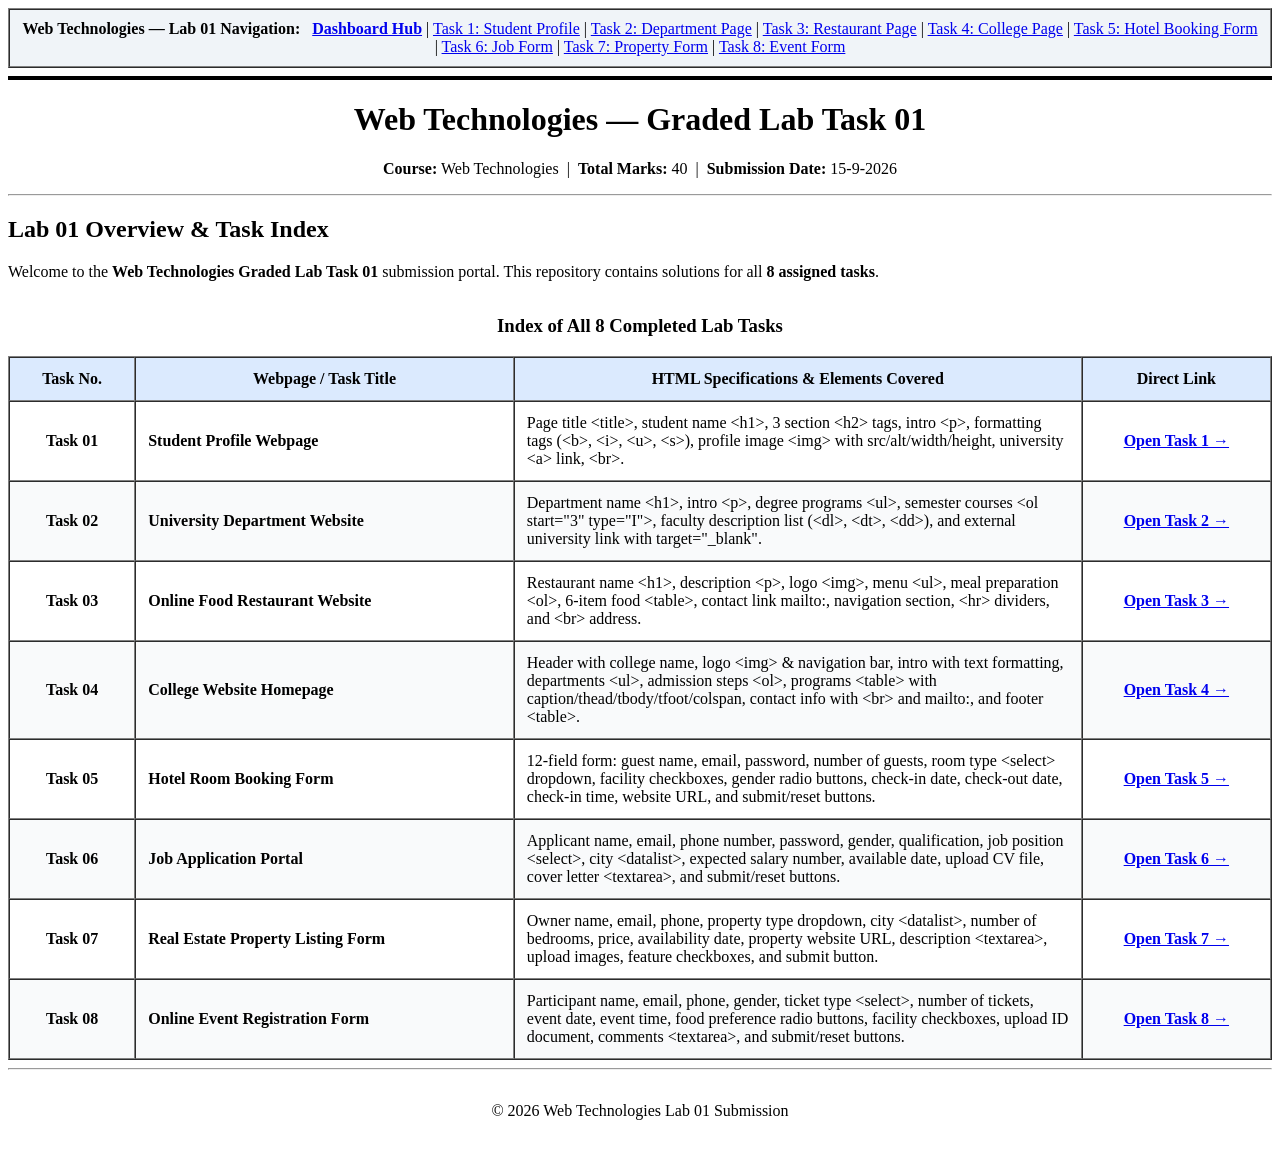
<file: index.html>
<!DOCTYPE html>
<html lang="en">
<head>
    <meta charset="UTF-8">
    <title>Web Technologies - Lab 01 Tasks Dashboard</title>
</head>
<body>

    <!-- Main Navigation Bar -->
    <table width="100%" border="1" cellpadding="10" cellspacing="0" bgcolor="#f0f4f8">
        <tr>
            <td align="center">
                <b>Web Technologies — Lab 01 Navigation:</b> &nbsp;
                <a href="index.html"><b>Dashboard Hub</b></a> |
                <a href="task1_student_profile.html">Task 1: Student Profile</a> |
                <a href="task2_department_website.html">Task 2: Department Page</a> |
                <a href="task3_restaurant_website.html">Task 3: Restaurant Page</a> |
                <a href="task4_college_website.html">Task 4: College Page</a> |
                <a href="task5_hotel_booking.html">Task 5: Hotel Booking Form</a> |
                <a href="task6_job_application.html">Task 6: Job Form</a> |
                <a href="task7_property_listing.html">Task 7: Property Form</a> |
                <a href="task8_event_registration.html">Task 8: Event Form</a>
            </td>
        </tr>
    </table>

    <hr size="4" color="#000000">

    <!-- Header Section -->
    <center>
        <h1>Web Technologies &mdash; Graded Lab Task 01</h1>
        <p><b>Course:</b> Web Technologies &nbsp;|&nbsp; <b>Total Marks:</b> 40 &nbsp;|&nbsp; <b>Submission Date:</b> 15-9-2026</p>
    </center>

    <hr>

    <!-- Lab Overview Section -->
    <h2>Lab 01 Overview &amp; Task Index</h2>
    <p>
        Welcome to the <b>Web Technologies Graded Lab Task 01</b> submission portal. This repository contains solutions for all <b>8 assigned tasks</b>.
    </p>

    <!-- Tasks Index Table -->
    <table width="100%" border="1" cellpadding="12" cellspacing="0">
        <caption align="top"><h3>Index of All 8 Completed Lab Tasks</h3></caption>
        <thead>
            <tr bgcolor="#dbeafe">
                <th width="10%">Task No.</th>
                <th width="30%">Webpage / Task Title</th>
                <th width="45%">HTML Specifications &amp; Elements Covered</th>
                <th width="15%">Direct Link</th>
            </tr>
        </thead>
        <tbody>
            <tr>
                <td align="center"><b>Task 01</b></td>
                <td><b>Student Profile Webpage</b></td>
                <td>Page title &lt;title&gt;, student name &lt;h1&gt;, 3 section &lt;h2&gt; tags, intro &lt;p&gt;, formatting tags (&lt;b&gt;, &lt;i&gt;, &lt;u&gt;, &lt;s&gt;), profile image &lt;img&gt; with src/alt/width/height, university &lt;a&gt; link, &lt;br&gt;.</td>
                <td align="center"><a href="task1_student_profile.html"><b>Open Task 1 &rarr;</b></a></td>
            </tr>
            <tr bgcolor="#f9fafb">
                <td align="center"><b>Task 02</b></td>
                <td><b>University Department Website</b></td>
                <td>Department name &lt;h1&gt;, intro &lt;p&gt;, degree programs &lt;ul&gt;, semester courses &lt;ol start="3" type="I"&gt;, faculty description list (&lt;dl&gt;, &lt;dt&gt;, &lt;dd&gt;), and external university link with target="_blank".</td>
                <td align="center"><a href="task2_department_website.html"><b>Open Task 2 &rarr;</b></a></td>
            </tr>
            <tr>
                <td align="center"><b>Task 03</b></td>
                <td><b>Online Food Restaurant Website</b></td>
                <td>Restaurant name &lt;h1&gt;, description &lt;p&gt;, logo &lt;img&gt;, menu &lt;ul&gt;, meal preparation &lt;ol&gt;, 6-item food &lt;table&gt;, contact link mailto:, navigation section, &lt;hr&gt; dividers, and &lt;br&gt; address.</td>
                <td align="center"><a href="task3_restaurant_website.html"><b>Open Task 3 &rarr;</b></a></td>
            </tr>
            <tr bgcolor="#f9fafb">
                <td align="center"><b>Task 04</b></td>
                <td><b>College Website Homepage</b></td>
                <td>Header with college name, logo &lt;img&gt; &amp; navigation bar, intro with text formatting, departments &lt;ul&gt;, admission steps &lt;ol&gt;, programs &lt;table&gt; with caption/thead/tbody/tfoot/colspan, contact info with &lt;br&gt; and mailto:, and footer &lt;table&gt;.</td>
                <td align="center"><a href="task4_college_website.html"><b>Open Task 4 &rarr;</b></a></td>
            </tr>
            <tr>
                <td align="center"><b>Task 05</b></td>
                <td><b>Hotel Room Booking Form</b></td>
                <td>12-field form: guest name, email, password, number of guests, room type &lt;select&gt; dropdown, facility checkboxes, gender radio buttons, check-in date, check-out date, check-in time, website URL, and submit/reset buttons.</td>
                <td align="center"><a href="task5_hotel_booking.html"><b>Open Task 5 &rarr;</b></a></td>
            </tr>
            <tr bgcolor="#f9fafb">
                <td align="center"><b>Task 06</b></td>
                <td><b>Job Application Portal</b></td>
                <td>Applicant name, email, phone number, password, gender, qualification, job position &lt;select&gt;, city &lt;datalist&gt;, expected salary number, available date, upload CV file, cover letter &lt;textarea&gt;, and submit/reset buttons.</td>
                <td align="center"><a href="task6_job_application.html"><b>Open Task 6 &rarr;</b></a></td>
            </tr>
            <tr>
                <td align="center"><b>Task 07</b></td>
                <td><b>Real Estate Property Listing Form</b></td>
                <td>Owner name, email, phone, property type dropdown, city &lt;datalist&gt;, number of bedrooms, price, availability date, property website URL, description &lt;textarea&gt;, upload images, feature checkboxes, and submit button.</td>
                <td align="center"><a href="task7_property_listing.html"><b>Open Task 7 &rarr;</b></a></td>
            </tr>
            <tr bgcolor="#f9fafb">
                <td align="center"><b>Task 08</b></td>
                <td><b>Online Event Registration Form</b></td>
                <td>Participant name, email, phone, gender, ticket type &lt;select&gt;, number of tickets, event date, event time, food preference radio buttons, facility checkboxes, upload ID document, comments &lt;textarea&gt;, and submit/reset buttons.</td>
                <td align="center"><a href="task8_event_registration.html"><b>Open Task 8 &rarr;</b></a></td>
            </tr>
        </tbody>
    </table>

    <hr size="2">

    <!-- Footer Table -->
    <table width="100%" border="0" cellpadding="8" cellspacing="0">
        <tr>
            <td align="center">
                <p>&copy; 2026 Web Technologies Lab 01 Submission</p>
            </td>
        </tr>
    </table>

</body>
</html>
</file>
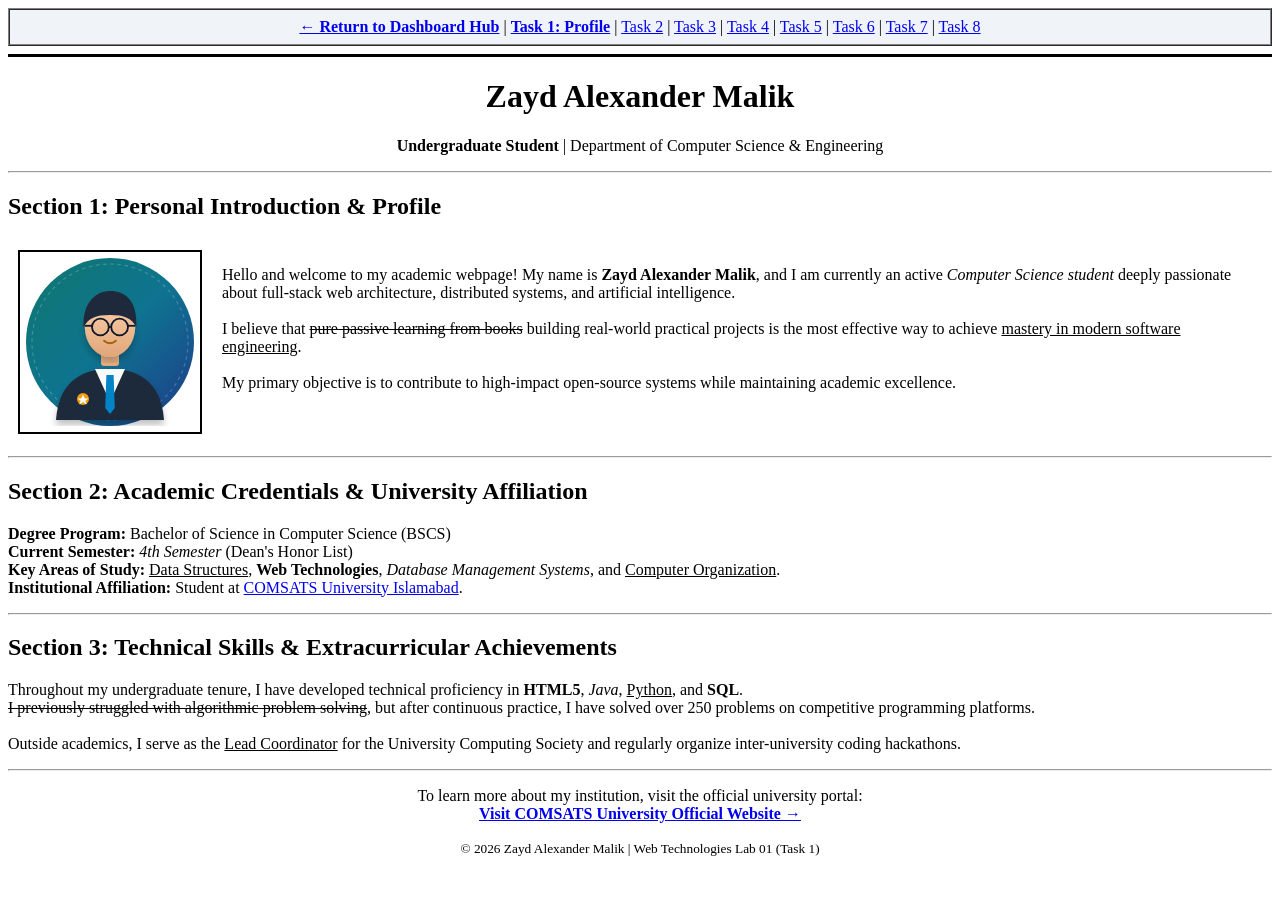
<file: task1_student_profile.html>
<!DOCTYPE html>
<html lang="en">
<head>
    <meta charset="UTF-8">
    <title>Question 1: Student Profile Webpage</title>
</head>
<body>

    <!-- Navigation Bar -->
    <table width="100%" border="1" cellpadding="8" cellspacing="0" bgcolor="#f0f4f8">
        <tr>
            <td align="center">
                <a href="index.html"><b>&larr; Return to Dashboard Hub</b></a> |
                <a href="task1_student_profile.html"><b>Task 1: Profile</b></a> |
                <a href="task2_department_website.html">Task 2</a> |
                <a href="task3_restaurant_website.html">Task 3</a> |
                <a href="task4_college_website.html">Task 4</a> |
                <a href="task5_hotel_booking.html">Task 5</a> |
                <a href="task6_job_application.html">Task 6</a> |
                <a href="task7_property_listing.html">Task 7</a> |
                <a href="task8_event_registration.html">Task 8</a>
            </td>
        </tr>
    </table>

    <hr size="3" color="#000000">

    <!-- Main Student Heading -->
    <center>
        <h1>Zayd Alexander Malik</h1>
        <p><b>Undergraduate Student</b> | Department of Computer Science &amp; Engineering</p>
    </center>

    <hr>

    <!-- Profile Image and Introduction Section -->
    <h2>Section 1: Personal Introduction &amp; Profile</h2>
    <table border="0" cellpadding="10" cellspacing="0">
        <tr>
            <td valign="top">
                <img src="assets/profile.svg" alt="Official Student Profile Photograph of Zayd Alexander Malik" width="180" height="180" border="2">
            </td>
            <td valign="top">
                <p>
                    Hello and welcome to my academic webpage! My name is <b>Zayd Alexander Malik</b>, and I am currently an active 
                    <i>Computer Science student</i> deeply passionate about full-stack web architecture, distributed systems, and artificial intelligence.
                    <br><br>
                    I believe that <s>pure passive learning from books</s> building real-world practical projects is the most 
                    effective way to achieve <u>mastery in modern software engineering</u>.
                    <br><br>
                    My primary objective is to contribute to high-impact open-source systems while maintaining academic excellence.
                </p>
            </td>
        </tr>
    </table>

    <hr>

    <!-- Section 2: Academic Credentials -->
    <h2>Section 2: Academic Credentials &amp; University Affiliation</h2>
    <p>
        <b>Degree Program:</b> Bachelor of Science in Computer Science (BSCS)<br>
        <b>Current Semester:</b> <i>4th Semester</i> (Dean's Honor List)<br>
        <b>Key Areas of Study:</b> <u>Data Structures</u>, <b>Web Technologies</b>, <i>Database Management Systems</i>, and <u>Computer Organization</u>.<br>
        <b>Institutional Affiliation:</b> Student at <a href="https://www.comsats.edu.pk" target="_blank">COMSATS University Islamabad</a>.
    </p>

    <hr>

    <!-- Section 3: Technical Skills & Extracurricular Activities -->
    <h2>Section 3: Technical Skills &amp; Extracurricular Achievements</h2>
    <p>
        Throughout my undergraduate tenure, I have developed technical proficiency in <b>HTML5</b>, <i>Java</i>, <u>Python</u>, and <b>SQL</b>.<br>
        <s>I previously struggled with algorithmic problem solving</s>, but after continuous practice, I have solved over 250 problems on competitive programming platforms.
        <br><br>
        Outside academics, I serve as the <u>Lead Coordinator</u> for the University Computing Society and regularly organize inter-university coding hackathons.
    </p>

    <hr size="2">

    <!-- University Website Link and Footer -->
    <center>
        <p>
            To learn more about my institution, visit the official university portal:<br>
            <a href="https://www.comsats.edu.pk" target="_blank"><b>Visit COMSATS University Official Website &rarr;</b></a>
        </p>
        <p><small>&copy; 2026 Zayd Alexander Malik | Web Technologies Lab 01 (Task 1)</small></p>
    </center>

</body>
</html>
</file>
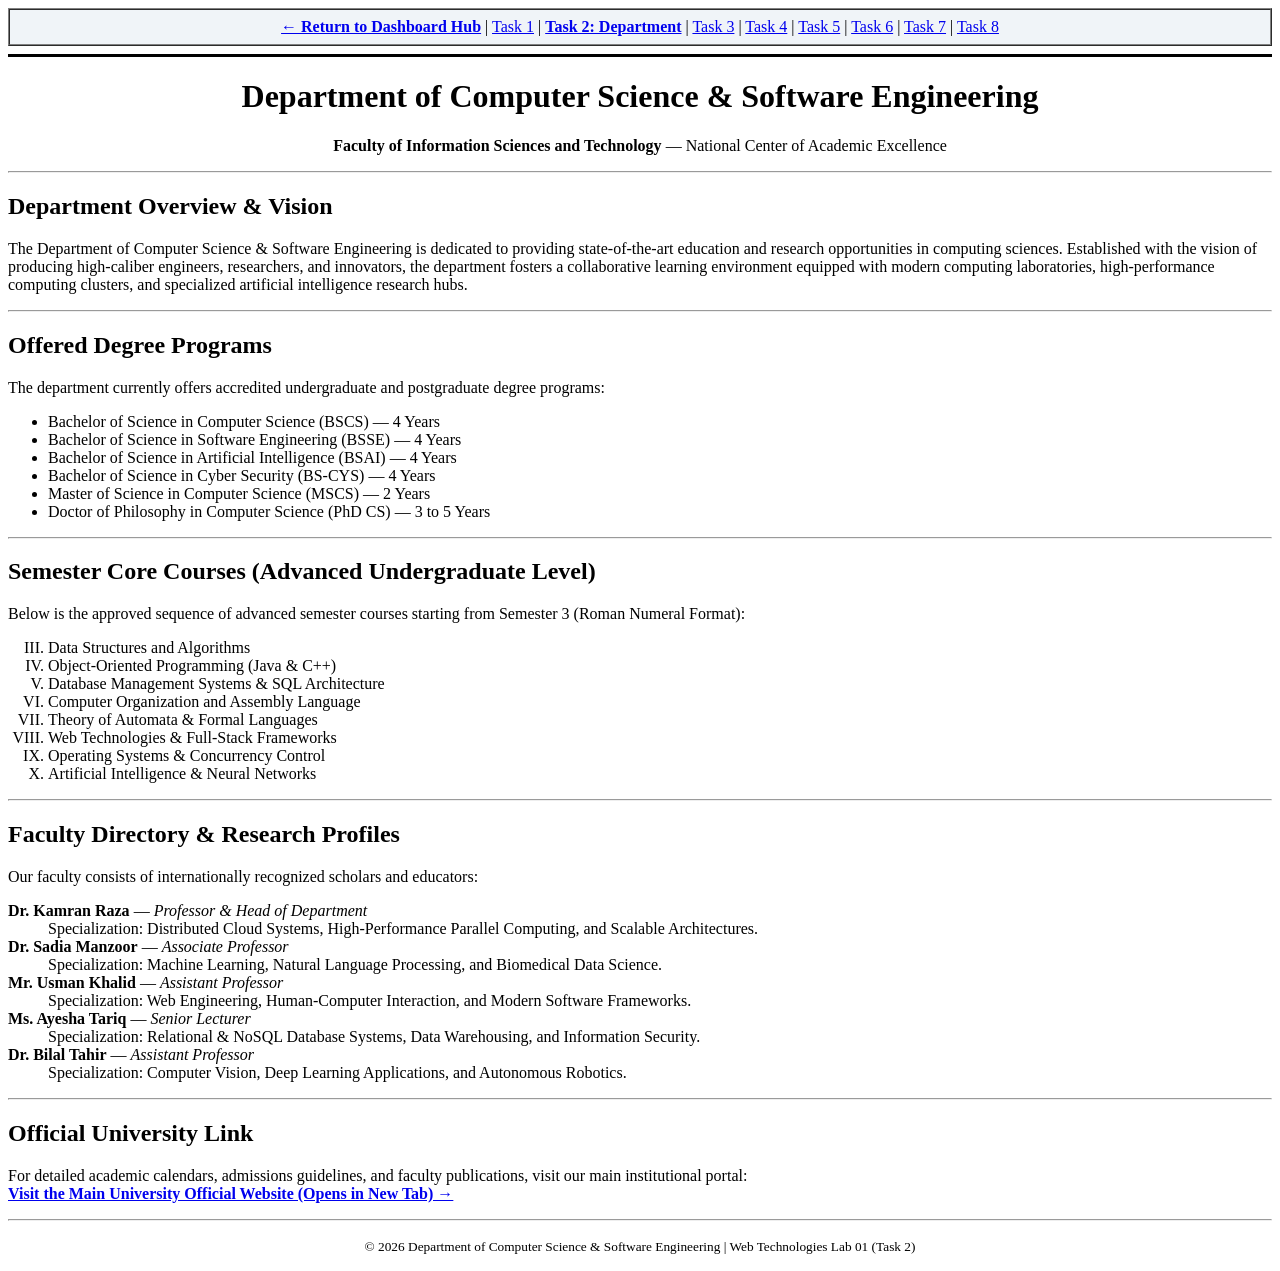
<file: task2_department_website.html>
<!DOCTYPE html>
<html lang="en">
<head>
    <meta charset="UTF-8">
    <title>Question 2: University Department Website</title>
</head>
<body>

    <!-- Navigation Bar -->
    <table width="100%" border="1" cellpadding="8" cellspacing="0" bgcolor="#f0f4f8">
        <tr>
            <td align="center">
                <a href="index.html"><b>&larr; Return to Dashboard Hub</b></a> |
                <a href="task1_student_profile.html">Task 1</a> |
                <a href="task2_department_website.html"><b>Task 2: Department</b></a> |
                <a href="task3_restaurant_website.html">Task 3</a> |
                <a href="task4_college_website.html">Task 4</a> |
                <a href="task5_hotel_booking.html">Task 5</a> |
                <a href="task6_job_application.html">Task 6</a> |
                <a href="task7_property_listing.html">Task 7</a> |
                <a href="task8_event_registration.html">Task 8</a>
            </td>
        </tr>
    </table>

    <hr size="3" color="#000000">

    <!-- 1. Department Name as Main Heading -->
    <center>
        <h1>Department of Computer Science &amp; Software Engineering</h1>
        <p><b>Faculty of Information Sciences and Technology</b> &mdash; National Center of Academic Excellence</p>
    </center>

    <hr>

    <!-- 2. Introduction Paragraph -->
    <h2>Department Overview &amp; Vision</h2>
    <p>
        The Department of Computer Science &amp; Software Engineering is dedicated to providing state-of-the-art education and research opportunities in computing sciences. Established with the vision of producing high-caliber engineers, researchers, and innovators, the department fosters a collaborative learning environment equipped with modern computing laboratories, high-performance computing clusters, and specialized artificial intelligence research hubs.
    </p>

    <hr>

    <!-- 3. Degree Programs Using Unordered List <ul> -->
    <h2>Offered Degree Programs</h2>
    <p>The department currently offers accredited undergraduate and postgraduate degree programs:</p>
    <ul>
        <li>Bachelor of Science in Computer Science (BSCS) &mdash; 4 Years</li>
        <li>Bachelor of Science in Software Engineering (BSSE) &mdash; 4 Years</li>
        <li>Bachelor of Science in Artificial Intelligence (BSAI) &mdash; 4 Years</li>
        <li>Bachelor of Science in Cyber Security (BS-CYS) &mdash; 4 Years</li>
        <li>Master of Science in Computer Science (MSCS) &mdash; 2 Years</li>
        <li>Doctor of Philosophy in Computer Science (PhD CS) &mdash; 3 to 5 Years</li>
    </ul>

    <hr>

    <!-- 4. Semester Courses Using Ordered List <ol> starting from number other than 1 with different numbering type -->
    <h2>Semester Core Courses (Advanced Undergraduate Level)</h2>
    <p>Below is the approved sequence of advanced semester courses starting from Semester 3 (Roman Numeral Format):</p>
    <ol type="I" start="3">
        <li>Data Structures and Algorithms</li>
        <li>Object-Oriented Programming (Java &amp; C++)</li>
        <li>Database Management Systems &amp; SQL Architecture</li>
        <li>Computer Organization and Assembly Language</li>
        <li>Theory of Automata &amp; Formal Languages</li>
        <li>Web Technologies &amp; Full-Stack Frameworks</li>
        <li>Operating Systems &amp; Concurrency Control</li>
        <li>Artificial Intelligence &amp; Neural Networks</li>
    </ol>

    <hr>

    <!-- 5. Faculty Information Using Description List <dl>, <dt>, and <dd> -->
    <h2>Faculty Directory &amp; Research Profiles</h2>
    <p>Our faculty consists of internationally recognized scholars and educators:</p>
    <dl>
        <dt><b>Dr. Kamran Raza</b> &mdash; <i>Professor &amp; Head of Department</i></dt>
        <dd>Specialization: Distributed Cloud Systems, High-Performance Parallel Computing, and Scalable Architectures.</dd>

        <dt><b>Dr. Sadia Manzoor</b> &mdash; <i>Associate Professor</i></dt>
        <dd>Specialization: Machine Learning, Natural Language Processing, and Biomedical Data Science.</dd>

        <dt><b>Mr. Usman Khalid</b> &mdash; <i>Assistant Professor</i></dt>
        <dd>Specialization: Web Engineering, Human-Computer Interaction, and Modern Software Frameworks.</dd>

        <dt><b>Ms. Ayesha Tariq</b> &mdash; <i>Senior Lecturer</i></dt>
        <dd>Specialization: Relational &amp; NoSQL Database Systems, Data Warehousing, and Information Security.</dd>

        <dt><b>Dr. Bilal Tahir</b> &mdash; <i>Assistant Professor</i></dt>
        <dd>Specialization: Computer Vision, Deep Learning Applications, and Autonomous Robotics.</dd>
    </dl>

    <hr size="2">

    <!-- 6. External University Website Link Opening in New Tab -->
    <h2>Official University Link</h2>
    <p>
        For detailed academic calendars, admissions guidelines, and faculty publications, visit our main institutional portal:<br>
        <a href="https://www.comsats.edu.pk" target="_blank"><b>Visit the Main University Official Website (Opens in New Tab) &rarr;</b></a>
    </p>

    <hr>

    <center>
        <p><small>&copy; 2026 Department of Computer Science &amp; Software Engineering | Web Technologies Lab 01 (Task 2)</small></p>
    </center>

</body>
</html>
</file>
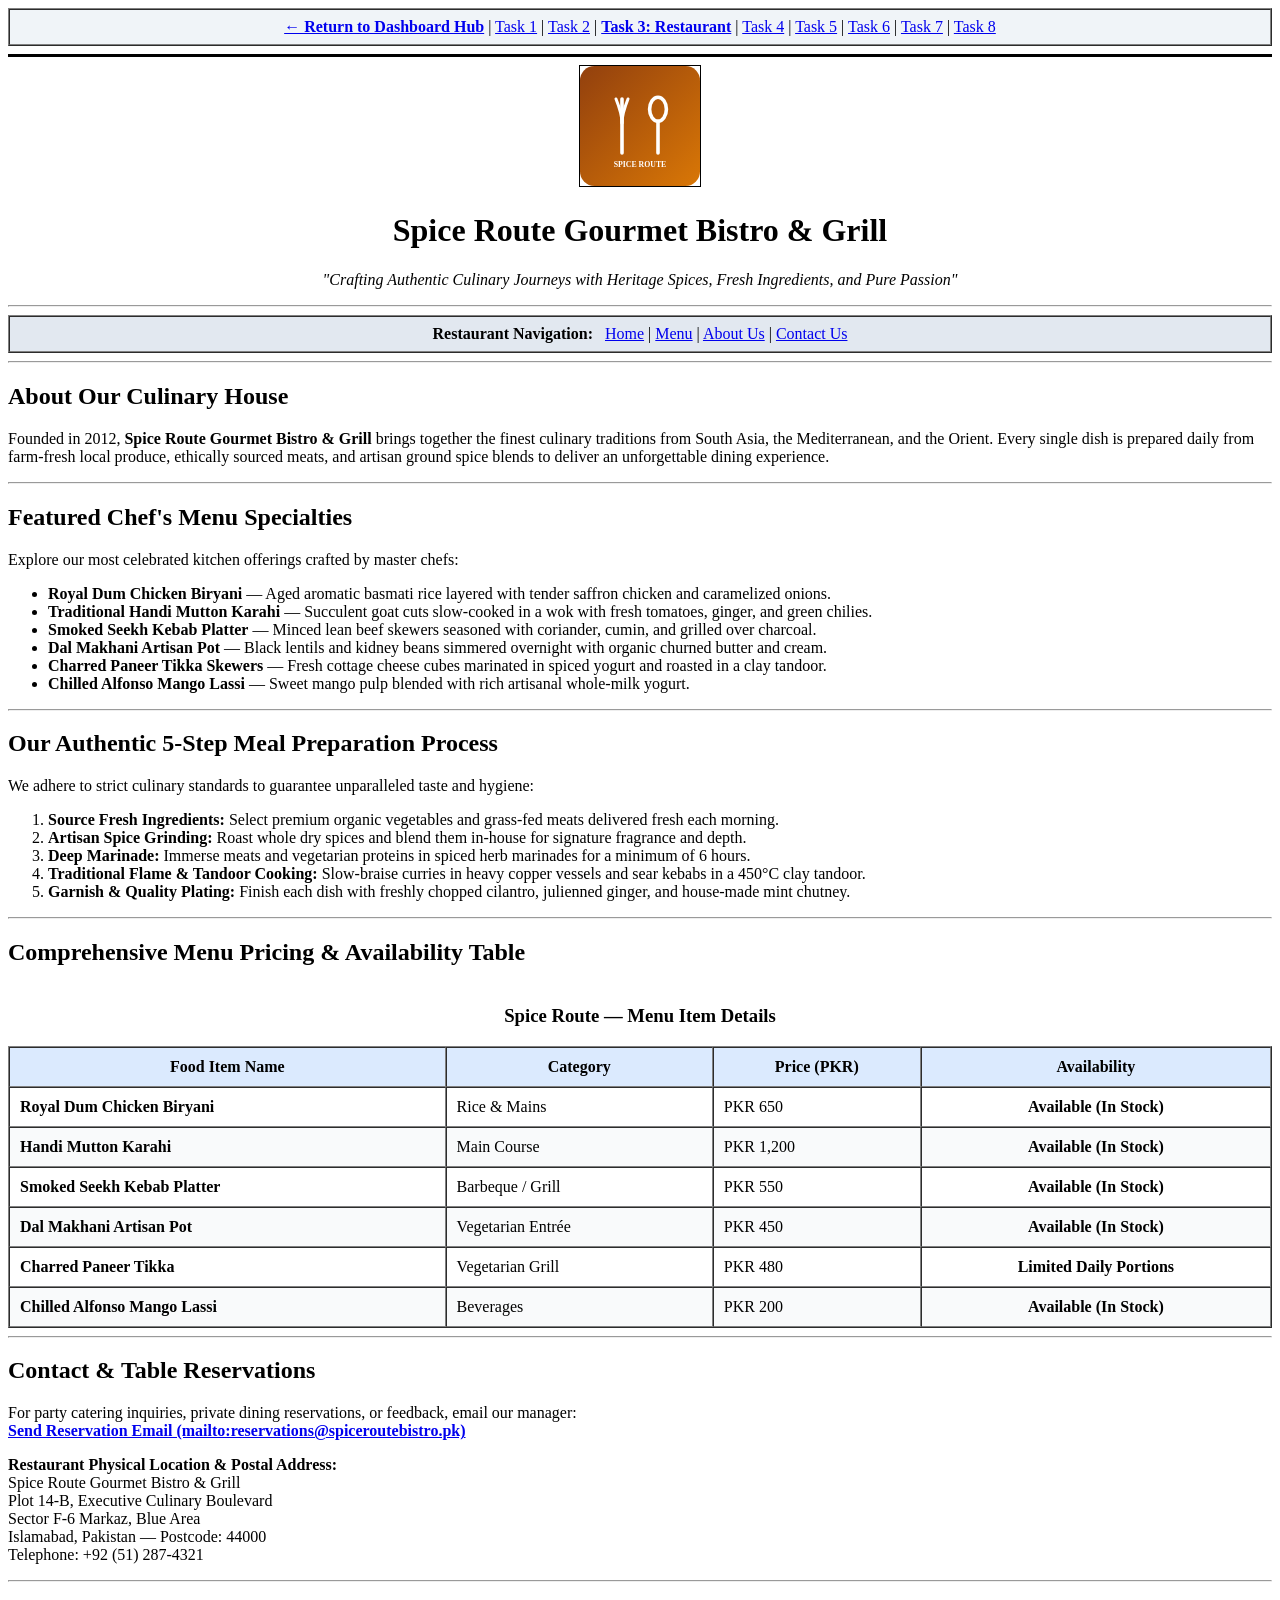
<file: task3_restaurant_website.html>
<!DOCTYPE html>
<html lang="en">
<head>
    <meta charset="UTF-8">
    <title>Question 3: Online Food Restaurant Website</title>
</head>
<body>

    <!-- Main Lab Navigation -->
    <table width="100%" border="1" cellpadding="8" cellspacing="0" bgcolor="#f0f4f8">
        <tr>
            <td align="center">
                <a href="index.html"><b>&larr; Return to Dashboard Hub</b></a> |
                <a href="task1_student_profile.html">Task 1</a> |
                <a href="task2_department_website.html">Task 2</a> |
                <a href="task3_restaurant_website.html"><b>Task 3: Restaurant</b></a> |
                <a href="task4_college_website.html">Task 4</a> |
                <a href="task5_hotel_booking.html">Task 5</a> |
                <a href="task6_job_application.html">Task 6</a> |
                <a href="task7_property_listing.html">Task 7</a> |
                <a href="task8_event_registration.html">Task 8</a>
            </td>
        </tr>
    </table>

    <hr size="3" color="#000000">

    <!-- Restaurant Header & Logo -->
    <center>
        <!-- 3. Restaurant Logo / Image -->
        <img src="assets/restaurant-logo.svg" alt="Spice Route Gourmet Bistro Logo" width="120" height="120" border="1"><br>
        <!-- 1. Restaurant Name as <h1> -->
        <h1>Spice Route Gourmet Bistro &amp; Grill</h1>
        <!-- 2. Short Description using <p> -->
        <p><i>"Crafting Authentic Culinary Journeys with Heritage Spices, Fresh Ingredients, and Pure Passion"</i></p>
    </center>

    <hr>

    <!-- 8. Navigation section containing links to: Home, Menu, About Us, Contact Us -->
    <table width="100%" border="1" cellpadding="8" cellspacing="0" bgcolor="#e2e8f0">
        <tr>
            <td align="center">
                <b>Restaurant Navigation:</b> &nbsp;
                <a href="#home">Home</a> |
                <a href="#menu">Menu</a> |
                <a href="#about">About Us</a> |
                <a href="#contact">Contact Us</a>
            </td>
        </tr>
    </table>

    <!-- 9. Use <hr> to separate major sections -->
    <hr>

    <!-- Home / About Section -->
    <a name="home"></a>
    <a name="about"></a>
    <h2>About Our Culinary House</h2>
    <p>
        Founded in 2012, <b>Spice Route Gourmet Bistro &amp; Grill</b> brings together the finest culinary traditions from South Asia, the Mediterranean, and the Orient. Every single dish is prepared daily from farm-fresh local produce, ethically sourced meats, and artisan ground spice blends to deliver an unforgettable dining experience.
    </p>

    <!-- 9. Use <hr> to separate major sections -->
    <hr>

    <!-- 4. Menu using an unordered list <ul> -->
    <a name="menu"></a>
    <h2>Featured Chef's Menu Specialties</h2>
    <p>Explore our most celebrated kitchen offerings crafted by master chefs:</p>
    <ul>
        <li><b>Royal Dum Chicken Biryani</b> &mdash; Aged aromatic basmati rice layered with tender saffron chicken and caramelized onions.</li>
        <li><b>Traditional Handi Mutton Karahi</b> &mdash; Succulent goat cuts slow-cooked in a wok with fresh tomatoes, ginger, and green chilies.</li>
        <li><b>Smoked Seekh Kebab Platter</b> &mdash; Minced lean beef skewers seasoned with coriander, cumin, and grilled over charcoal.</li>
        <li><b>Dal Makhani Artisan Pot</b> &mdash; Black lentils and kidney beans simmered overnight with organic churned butter and cream.</li>
        <li><b>Charred Paneer Tikka Skewers</b> &mdash; Fresh cottage cheese cubes marinated in spiced yogurt and roasted in a clay tandoor.</li>
        <li><b>Chilled Alfonso Mango Lassi</b> &mdash; Sweet mango pulp blended with rich artisanal whole-milk yogurt.</li>
    </ul>

    <!-- 9. Use <hr> to separate major sections -->
    <hr>

    <!-- 5. Meal Preparation Process using an ordered list <ol> -->
    <h2>Our Authentic 5-Step Meal Preparation Process</h2>
    <p>We adhere to strict culinary standards to guarantee unparalleled taste and hygiene:</p>
    <ol>
        <li><b>Source Fresh Ingredients:</b> Select premium organic vegetables and grass-fed meats delivered fresh each morning.</li>
        <li><b>Artisan Spice Grinding:</b> Roast whole dry spices and blend them in-house for signature fragrance and depth.</li>
        <li><b>Deep Marinade:</b> Immerse meats and vegetarian proteins in spiced herb marinades for a minimum of 6 hours.</li>
        <li><b>Traditional Flame &amp; Tandoor Cooking:</b> Slow-braise curries in heavy copper vessels and sear kebabs in a 450&deg;C clay tandoor.</li>
        <li><b>Garnish &amp; Quality Plating:</b> Finish each dish with freshly chopped cilantro, julienned ginger, and house-made mint chutney.</li>
    </ol>

    <!-- 9. Use <hr> to separate major sections -->
    <hr>

    <!-- 6. Table displaying at least 5 food items with: Food name, Category, Price, Availability -->
    <h2>Comprehensive Menu Pricing &amp; Availability Table</h2>
    <table width="100%" border="1" cellpadding="10" cellspacing="0">
        <caption><h3>Spice Route &mdash; Menu Item Details</h3></caption>
        <thead>
            <tr bgcolor="#dbeafe">
                <th>Food Item Name</th>
                <th>Category</th>
                <th>Price (PKR)</th>
                <th>Availability</th>
            </tr>
        </thead>
        <tbody>
            <tr>
                <td><b>Royal Dum Chicken Biryani</b></td>
                <td>Rice &amp; Mains</td>
                <td>PKR 650</td>
                <td align="center"><b>Available (In Stock)</b></td>
            </tr>
            <tr bgcolor="#f9fafb">
                <td><b>Handi Mutton Karahi</b></td>
                <td>Main Course</td>
                <td>PKR 1,200</td>
                <td align="center"><b>Available (In Stock)</b></td>
            </tr>
            <tr>
                <td><b>Smoked Seekh Kebab Platter</b></td>
                <td>Barbeque / Grill</td>
                <td>PKR 550</td>
                <td align="center"><b>Available (In Stock)</b></td>
            </tr>
            <tr bgcolor="#f9fafb">
                <td><b>Dal Makhani Artisan Pot</b></td>
                <td>Vegetarian Entr&eacute;e</td>
                <td>PKR 450</td>
                <td align="center"><b>Available (In Stock)</b></td>
            </tr>
            <tr>
                <td><b>Charred Paneer Tikka</b></td>
                <td>Vegetarian Grill</td>
                <td>PKR 480</td>
                <td align="center"><b>Limited Daily Portions</b></td>
            </tr>
            <tr bgcolor="#f9fafb">
                <td><b>Chilled Alfonso Mango Lassi</b></td>
                <td>Beverages</td>
                <td>PKR 200</td>
                <td align="center"><b>Available (In Stock)</b></td>
            </tr>
        </tbody>
    </table>

    <!-- 9. Use <hr> to separate major sections -->
    <hr>

    <!-- 7. Contact Us link using mailto: & 10. <br> for restaurant address -->
    <a name="contact"></a>
    <h2>Contact &amp; Table Reservations</h2>
    <p>
        For party catering inquiries, private dining reservations, or feedback, email our manager:<br>
        <!-- 7. Contact Us link using mailto: -->
        <a href="mailto:reservations@spiceroutebistro.pk"><b>Send Reservation Email (mailto:reservations@spiceroutebistro.pk)</b></a>
    </p>

    <!-- 10. Address using <br> -->
    <p>
        <b>Restaurant Physical Location &amp; Postal Address:</b><br>
        Spice Route Gourmet Bistro &amp; Grill<br>
        Plot 14-B, Executive Culinary Boulevard<br>
        Sector F-6 Markaz, Blue Area<br>
        Islamabad, Pakistan &mdash; Postcode: 44000<br>
        Telephone: +92 (51) 287-4321
    </p>

    <!-- 9. Use <hr> to separate major sections -->
    <hr size="2">

    <center>
        <p><small>&copy; 2026 Spice Route Gourmet Bistro &amp; Grill | Web Technologies Lab 01 (Task 3)</small></p>
    </center>

</body>
</html>
</file>
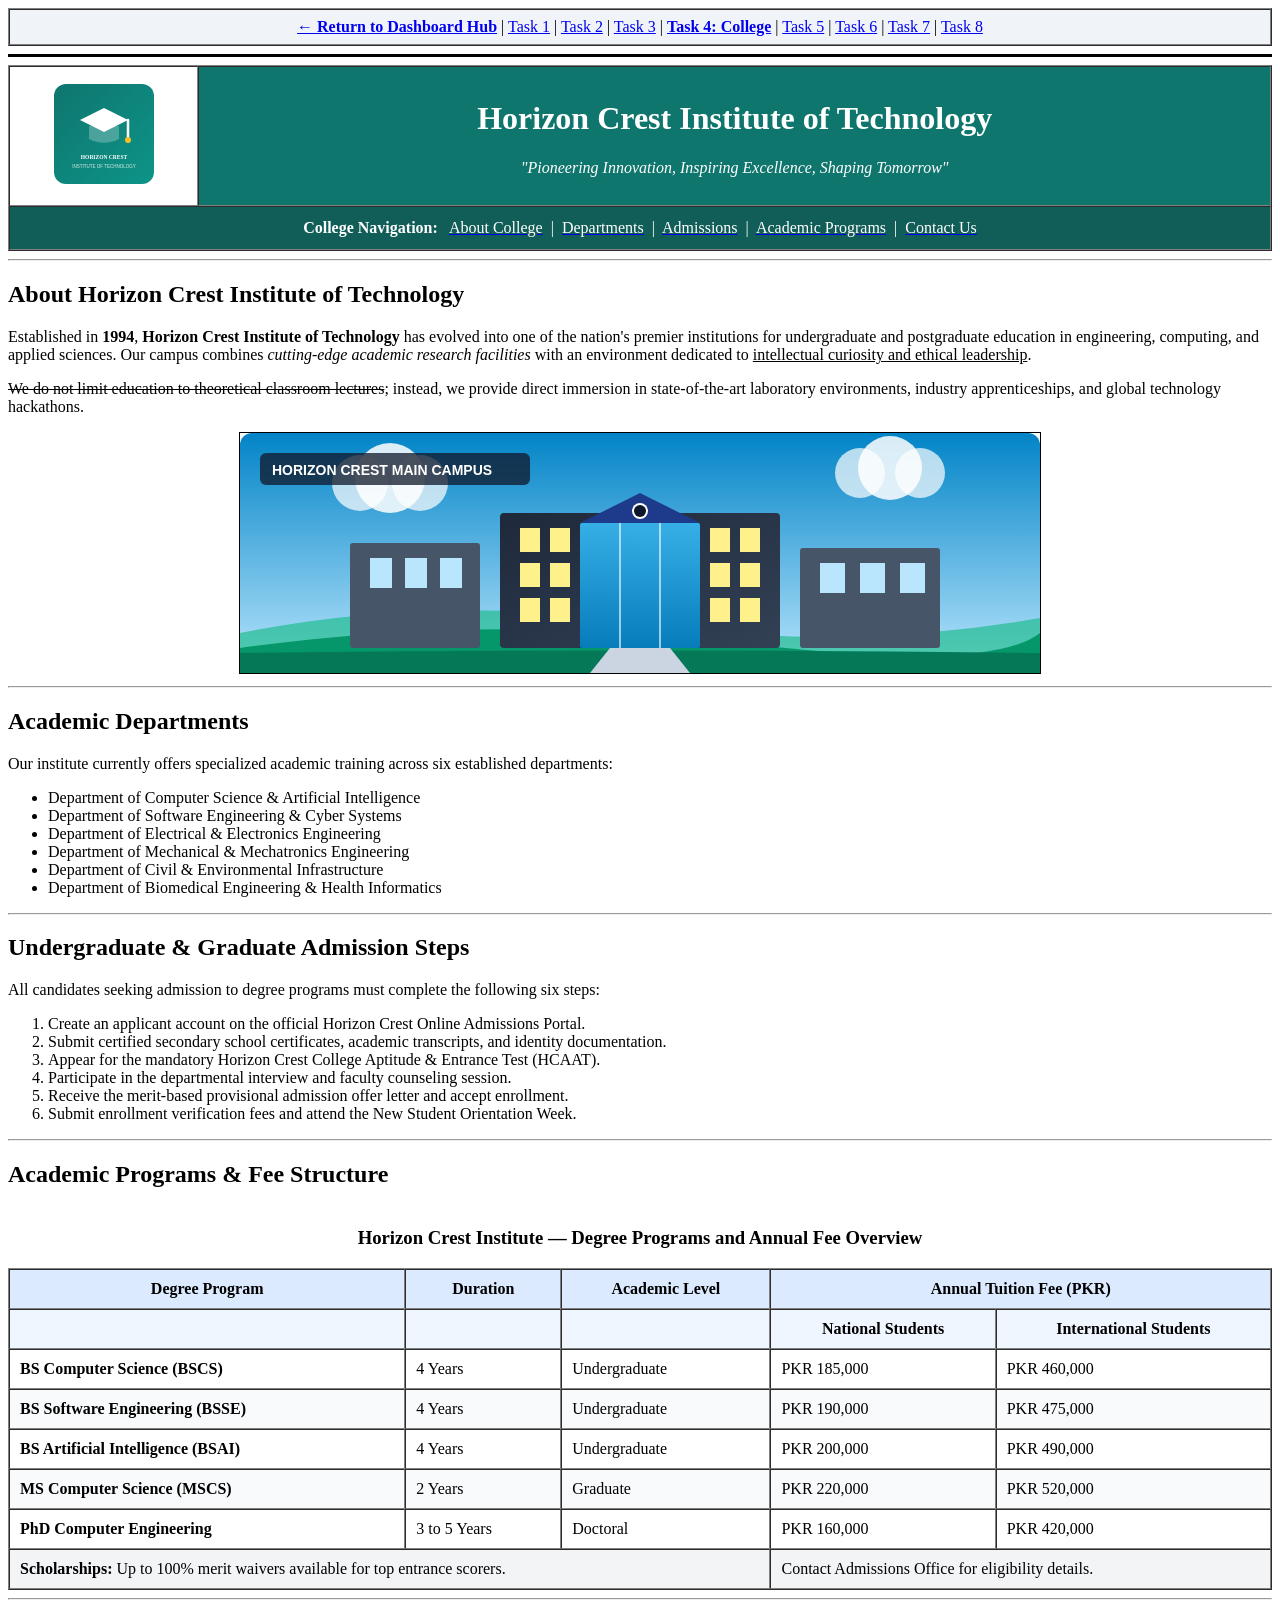
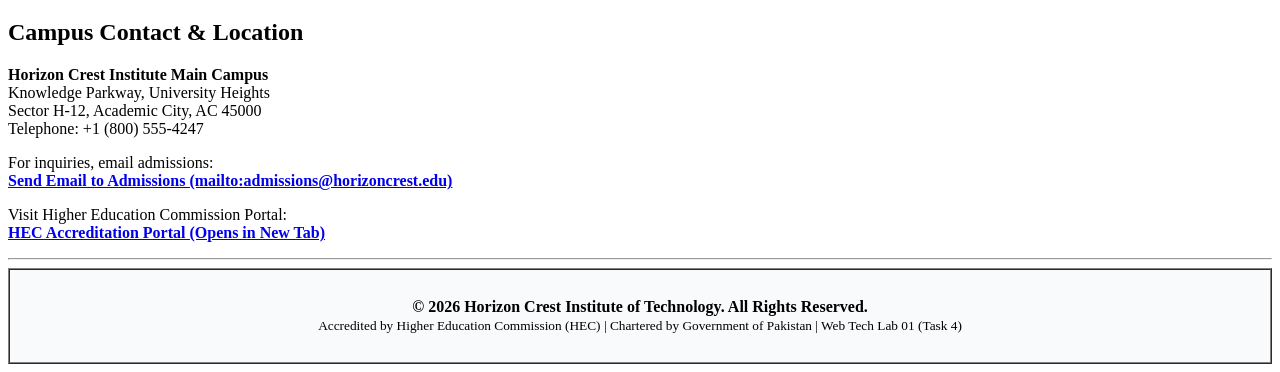
<file: task4_college_website.html>
<!DOCTYPE html>
<html lang="en">
<head>
    <meta charset="UTF-8">
    <title>Question 4: College Website Homepage</title>
</head>
<body>

    <!-- Main Lab Navigation -->
    <table width="100%" border="1" cellpadding="8" cellspacing="0" bgcolor="#f0f4f8">
        <tr>
            <td align="center">
                <a href="index.html"><b>&larr; Return to Dashboard Hub</b></a> |
                <a href="task1_student_profile.html">Task 1</a> |
                <a href="task2_department_website.html">Task 2</a> |
                <a href="task3_restaurant_website.html">Task 3</a> |
                <a href="task4_college_website.html"><b>Task 4: College</b></a> |
                <a href="task5_hotel_booking.html">Task 5</a> |
                <a href="task6_job_application.html">Task 6</a> |
                <a href="task7_property_listing.html">Task 7</a> |
                <a href="task8_event_registration.html">Task 8</a>
            </td>
        </tr>
    </table>

    <hr size="3" color="#000000">

    <!-- 1. Header: College name, logo, and navigation links -->
    <table width="100%" border="1" cellpadding="12" cellspacing="0" bgcolor="#0f766e">
        <tr>
            <td width="15%" align="center" bgcolor="#ffffff">
                <img src="assets/college-logo.svg" alt="Horizon Crest Institute Logo" width="100" height="100" border="0">
            </td>
            <td width="85%" bgcolor="#0f766e">
                <font color="#ffffff">
                    <h1 align="center">Horizon Crest Institute of Technology</h1>
                    <p align="center"><i>"Pioneering Innovation, Inspiring Excellence, Shaping Tomorrow"</i></p>
                </font>
            </td>
        </tr>
        <tr>
            <td colspan="2" align="center" bgcolor="#115e59">
                <font color="#ffffff">
                    <b>College Navigation:</b> &nbsp;
                    <a href="#about"><font color="#ffffff">About College</font></a> &nbsp;|&nbsp;
                    <a href="#departments"><font color="#ffffff">Departments</font></a> &nbsp;|&nbsp;
                    <a href="#admissions"><font color="#ffffff">Admissions</font></a> &nbsp;|&nbsp;
                    <a href="#programs"><font color="#ffffff">Academic Programs</font></a> &nbsp;|&nbsp;
                    <a href="#contact"><font color="#ffffff">Contact Us</font></a>
                </font>
            </td>
        </tr>
    </table>

    <hr>

    <!-- 2. Content: College introduction using headings, paragraphs, text formatting, images, and horizontal lines -->
    <a name="about"></a>
    <h2>About Horizon Crest Institute of Technology</h2>
    <p>
        Established in <b>1994</b>, <b>Horizon Crest Institute of Technology</b> has evolved into one of the nation's premier institutions for undergraduate and postgraduate education in engineering, computing, and applied sciences. Our campus combines <i>cutting-edge academic research facilities</i> with an environment dedicated to <u>intellectual curiosity and ethical leadership</u>.
    </p>
    <p>
        <s>We do not limit education to theoretical classroom lectures</s>; instead, we provide direct immersion in state-of-the-art laboratory environments, industry apprenticeships, and global technology hackathons.
    </p>

    <center>
        <img src="assets/college-campus.svg" alt="Horizon Crest Institute Main Academic Campus" width="800" height="240" border="1">
    </center>

    <hr>

    <!-- 3. Departments & Admissions: Use <ul> for departments and <ol> for admission steps -->
    <a name="departments"></a>
    <h2>Academic Departments</h2>
    <p>Our institute currently offers specialized academic training across six established departments:</p>
    <ul>
        <li>Department of Computer Science &amp; Artificial Intelligence</li>
        <li>Department of Software Engineering &amp; Cyber Systems</li>
        <li>Department of Electrical &amp; Electronics Engineering</li>
        <li>Department of Mechanical &amp; Mechatronics Engineering</li>
        <li>Department of Civil &amp; Environmental Infrastructure</li>
        <li>Department of Biomedical Engineering &amp; Health Informatics</li>
    </ul>

    <hr>

    <a name="admissions"></a>
    <h2>Undergraduate &amp; Graduate Admission Steps</h2>
    <p>All candidates seeking admission to degree programs must complete the following six steps:</p>
    <ol>
        <li>Create an applicant account on the official Horizon Crest Online Admissions Portal.</li>
        <li>Submit certified secondary school certificates, academic transcripts, and identity documentation.</li>
        <li>Appear for the mandatory Horizon Crest College Aptitude &amp; Entrance Test (HCAAT).</li>
        <li>Participate in the departmental interview and faculty counseling session.</li>
        <li>Receive the merit-based provisional admission offer letter and accept enrollment.</li>
        <li>Submit enrollment verification fees and attend the New Student Orientation Week.</li>
    </ol>

    <hr>

    <!-- 4. Programs: Create a table using <caption>, <thead>, <tbody>, and <tfoot>. Use colspan where appropriate -->
    <a name="programs"></a>
    <h2>Academic Programs &amp; Fee Structure</h2>
    <table width="100%" border="1" cellpadding="10" cellspacing="0">
        <caption><h3>Horizon Crest Institute &mdash; Degree Programs and Annual Fee Overview</h3></caption>
        <thead>
            <tr bgcolor="#dbeafe">
                <th>Degree Program</th>
                <th>Duration</th>
                <th>Academic Level</th>
                <th colspan="2">Annual Tuition Fee (PKR)</th>
            </tr>
            <tr bgcolor="#eff6ff">
                <th></th>
                <th></th>
                <th></th>
                <th>National Students</th>
                <th>International Students</th>
            </tr>
        </thead>
        <tbody>
            <tr>
                <td><b>BS Computer Science (BSCS)</b></td>
                <td>4 Years</td>
                <td>Undergraduate</td>
                <td>PKR 185,000</td>
                <td>PKR 460,000</td>
            </tr>
            <tr bgcolor="#f9fafb">
                <td><b>BS Software Engineering (BSSE)</b></td>
                <td>4 Years</td>
                <td>Undergraduate</td>
                <td>PKR 190,000</td>
                <td>PKR 475,000</td>
            </tr>
            <tr>
                <td><b>BS Artificial Intelligence (BSAI)</b></td>
                <td>4 Years</td>
                <td>Undergraduate</td>
                <td>PKR 200,000</td>
                <td>PKR 490,000</td>
            </tr>
            <tr bgcolor="#f9fafb">
                <td><b>MS Computer Science (MSCS)</b></td>
                <td>2 Years</td>
                <td>Graduate</td>
                <td>PKR 220,000</td>
                <td>PKR 520,000</td>
            </tr>
            <tr>
                <td><b>PhD Computer Engineering</b></td>
                <td>3 to 5 Years</td>
                <td>Doctoral</td>
                <td>PKR 160,000</td>
                <td>PKR 420,000</td>
            </tr>
        </tbody>
        <tfoot>
            <tr bgcolor="#f3f4f6">
                <td colspan="3"><b>Scholarships:</b> Up to 100% merit waivers available for top entrance scorers.</td>
                <td colspan="2">Contact Admissions Office for eligibility details.</td>
            </tr>
        </tfoot>
    </table>

    <hr>

    <!-- 5. Contact: Include an address using <br>, an email link using mailto:, and an external link using target="_blank" -->
    <a name="contact"></a>
    <h2>Campus Contact &amp; Location</h2>
    <p>
        <b>Horizon Crest Institute Main Campus</b><br>
        Knowledge Parkway, University Heights<br>
        Sector H-12, Academic City, AC 45000<br>
        Telephone: +1 (800) 555-4247
    </p>

    <p>
        For inquiries, email admissions:<br>
        <a href="mailto:admissions@horizoncrest.edu"><b>Send Email to Admissions (mailto:admissions@horizoncrest.edu)</b></a>
    </p>

    <p>
        Visit Higher Education Commission Portal:<br>
        <a href="https://www.hec.gov.pk" target="_blank"><b>HEC Accreditation Portal (Opens in New Tab)</b></a>
    </p>

    <hr size="2">

    <!-- 6. Footer: Create a footer using an HTML table and display copyright information -->
    <table width="100%" border="1" cellpadding="12" cellspacing="0" bgcolor="#f8fafc">
        <tr>
            <td align="center">
                <p><b>&copy; 2026 Horizon Crest Institute of Technology. All Rights Reserved.</b><br>
                <small>Accredited by Higher Education Commission (HEC) | Chartered by Government of Pakistan | Web Tech Lab 01 (Task 4)</small></p>
            </td>
        </tr>
    </table>

</body>
</html>
</file>
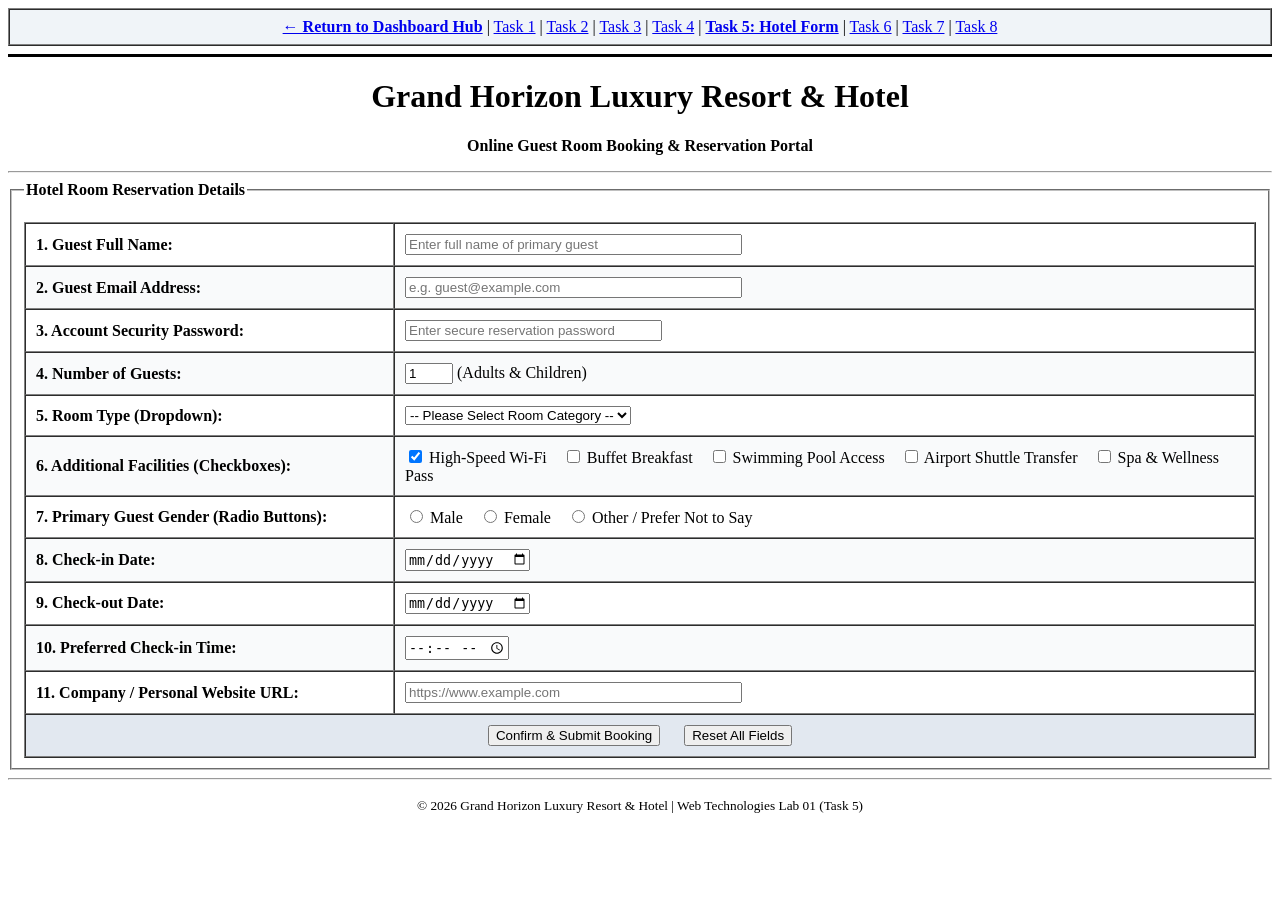
<file: task5_hotel_booking.html>
<!DOCTYPE html>
<html lang="en">
<head>
    <meta charset="UTF-8">
    <title>Question 5: Hotel Room Booking Form</title>
</head>
<body>

    <!-- Main Navigation Bar -->
    <table width="100%" border="1" cellpadding="8" cellspacing="0" bgcolor="#f0f4f8">
        <tr>
            <td align="center">
                <a href="index.html"><b>&larr; Return to Dashboard Hub</b></a> |
                <a href="task1_student_profile.html">Task 1</a> |
                <a href="task2_department_website.html">Task 2</a> |
                <a href="task3_restaurant_website.html">Task 3</a> |
                <a href="task4_college_website.html">Task 4</a> |
                <a href="task5_hotel_booking.html"><b>Task 5: Hotel Form</b></a> |
                <a href="task6_job_application.html">Task 6</a> |
                <a href="task7_property_listing.html">Task 7</a> |
                <a href="task8_event_registration.html">Task 8</a>
            </td>
        </tr>
    </table>

    <hr size="3" color="#000000">

    <center>
        <h1>Grand Horizon Luxury Resort &amp; Hotel</h1>
        <p><b>Online Guest Room Booking &amp; Reservation Portal</b></p>
    </center>

    <hr>

    <!-- Question 5 Form Container -->
    <form action="#" method="post">
        <fieldset>
            <legend><b>Hotel Room Reservation Details</b></legend>
            <br>
            <table width="100%" border="1" cellpadding="10" cellspacing="0">
                <!-- 1. Guest name -->
                <tr>
                    <td width="30%"><b>1. Guest Full Name:</b></td>
                    <td width="70%">
                        <input type="text" name="guest_name" size="40" placeholder="Enter full name of primary guest" required>
                    </td>
                </tr>

                <!-- 2. Email -->
                <tr bgcolor="#f9fafb">
                    <td><b>2. Guest Email Address:</b></td>
                    <td>
                        <input type="email" name="guest_email" size="40" placeholder="e.g. guest@example.com" required>
                    </td>
                </tr>

                <!-- 3. Password -->
                <tr>
                    <td><b>3. Account Security Password:</b></td>
                    <td>
                        <input type="password" name="guest_password" size="30" placeholder="Enter secure reservation password" required>
                    </td>
                </tr>

                <!-- 4. Number of guests -->
                <tr bgcolor="#f9fafb">
                    <td><b>4. Number of Guests:</b></td>
                    <td>
                        <input type="number" name="num_guests" min="1" max="15" value="1" required> (Adults &amp; Children)
                    </td>
                </tr>

                <!-- 5. Room type using dropdown -->
                <tr>
                    <td><b>5. Room Type (Dropdown):</b></td>
                    <td>
                        <select name="room_type" required>
                            <option value="">-- Please Select Room Category --</option>
                            <option value="standard_single">Standard Single Room</option>
                            <option value="deluxe_double">Deluxe Double Queen Room</option>
                            <option value="executive_suite">Executive Ocean View Suite</option>
                            <option value="presidential_suite">Presidential Luxury Suite</option>
                            <option value="family_penthouse">Family Penthouse (Sleeps 6)</option>
                        </select>
                    </td>
                </tr>

                <!-- 6. Additional facilities using checkboxes -->
                <tr bgcolor="#f9fafb">
                    <td><b>6. Additional Facilities (Checkboxes):</b></td>
                    <td>
                        <input type="checkbox" name="facility_wifi" value="yes" checked> High-Speed Wi-Fi &nbsp;&nbsp;
                        <input type="checkbox" name="facility_breakfast" value="yes"> Buffet Breakfast &nbsp;&nbsp;
                        <input type="checkbox" name="facility_pool" value="yes"> Swimming Pool Access &nbsp;&nbsp;
                        <input type="checkbox" name="facility_airport" value="yes"> Airport Shuttle Transfer &nbsp;&nbsp;
                        <input type="checkbox" name="facility_spa" value="yes"> Spa &amp; Wellness Pass
                    </td>
                </tr>

                <!-- 7. Gender using radio buttons -->
                <tr>
                    <td><b>7. Primary Guest Gender (Radio Buttons):</b></td>
                    <td>
                        <input type="radio" name="gender" value="male" id="g_male" required> <label for="g_male">Male</label> &nbsp;&nbsp;
                        <input type="radio" name="gender" value="female" id="g_female"> <label for="g_female">Female</label> &nbsp;&nbsp;
                        <input type="radio" name="gender" value="other" id="g_other"> <label for="g_other">Other / Prefer Not to Say</label>
                    </td>
                </tr>

                <!-- 8. Check-in date -->
                <tr bgcolor="#f9fafb">
                    <td><b>8. Check-in Date:</b></td>
                    <td>
                        <input type="date" name="checkin_date" required>
                    </td>
                </tr>

                <!-- 9. Check-out date -->
                <tr>
                    <td><b>9. Check-out Date:</b></td>
                    <td>
                        <input type="date" name="checkout_date" required>
                    </td>
                </tr>

                <!-- 10. Preferred check-in time -->
                <tr bgcolor="#f9fafb">
                    <td><b>10. Preferred Check-in Time:</b></td>
                    <td>
                        <input type="time" name="checkin_time" required>
                    </td>
                </tr>

                <!-- 11. Website/URL field -->
                <tr>
                    <td><b>11. Company / Personal Website URL:</b></td>
                    <td>
                        <input type="url" name="guest_website" size="40" placeholder="https://www.example.com">
                    </td>
                </tr>

                <!-- 12. Submit and Reset buttons -->
                <tr bgcolor="#e2e8f0">
                    <td colspan="2" align="center">
                        <input type="submit" value="Confirm &amp; Submit Booking"> &nbsp;&nbsp;&nbsp;&nbsp;
                        <input type="reset" value="Reset All Fields">
                    </td>
                </tr>
            </table>
        </fieldset>
    </form>

    <hr size="2">

    <center>
        <p><small>&copy; 2026 Grand Horizon Luxury Resort &amp; Hotel | Web Technologies Lab 01 (Task 5)</small></p>
    </center>

</body>
</html>
</file>
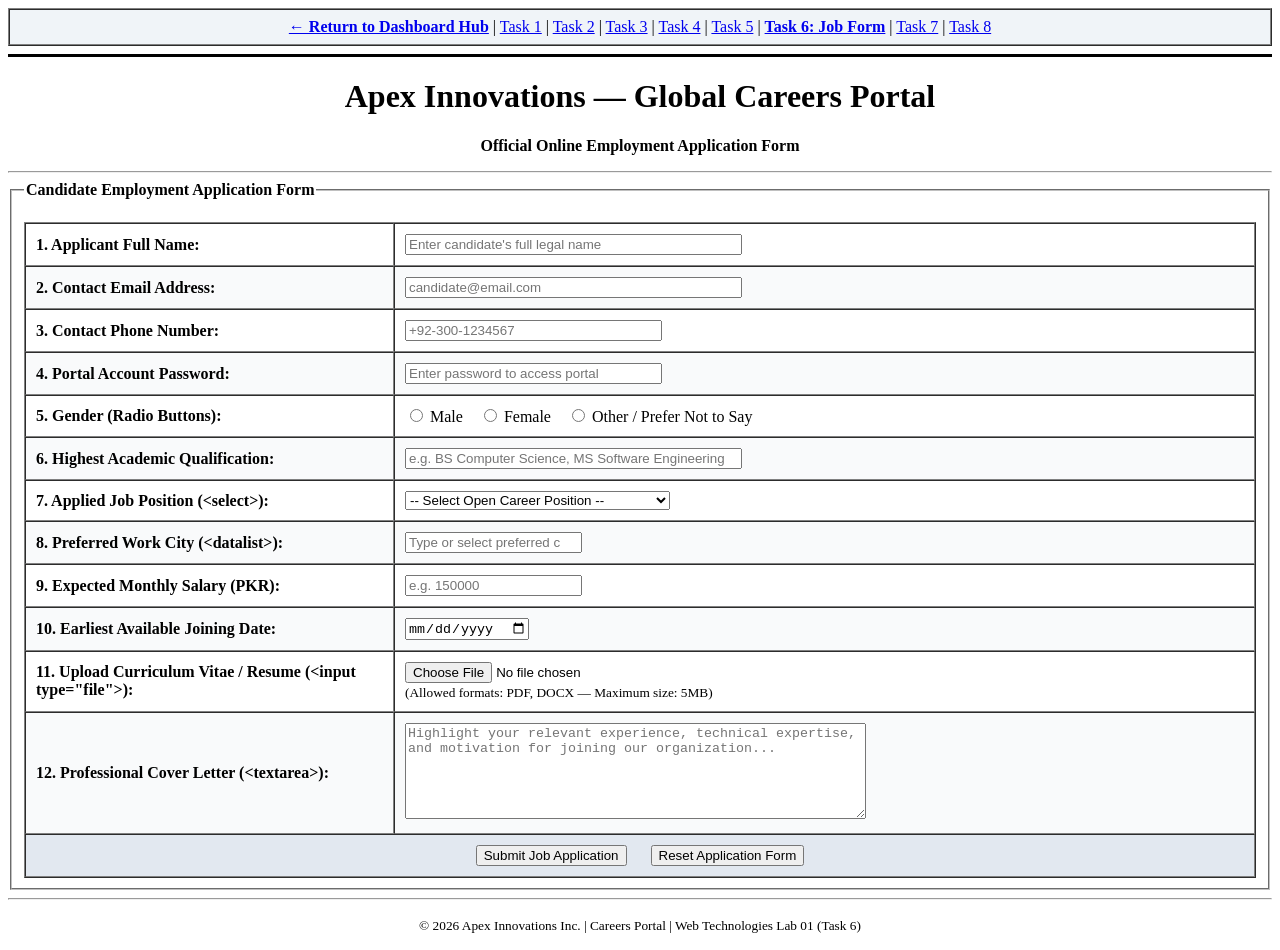
<file: task6_job_application.html>
<!DOCTYPE html>
<html lang="en">
<head>
    <meta charset="UTF-8">
    <title>Question 6: Job Application Portal</title>
</head>
<body>

    <!-- Main Navigation Bar -->
    <table width="100%" border="1" cellpadding="8" cellspacing="0" bgcolor="#f0f4f8">
        <tr>
            <td align="center">
                <a href="index.html"><b>&larr; Return to Dashboard Hub</b></a> |
                <a href="task1_student_profile.html">Task 1</a> |
                <a href="task2_department_website.html">Task 2</a> |
                <a href="task3_restaurant_website.html">Task 3</a> |
                <a href="task4_college_website.html">Task 4</a> |
                <a href="task5_hotel_booking.html">Task 5</a> |
                <a href="task6_job_application.html"><b>Task 6: Job Form</b></a> |
                <a href="task7_property_listing.html">Task 7</a> |
                <a href="task8_event_registration.html">Task 8</a>
            </td>
        </tr>
    </table>

    <hr size="3" color="#000000">

    <center>
        <h1>Apex Innovations &mdash; Global Careers Portal</h1>
        <p><b>Official Online Employment Application Form</b></p>
    </center>

    <hr>

    <!-- Question 6 Form Container -->
    <form action="#" method="post" enctype="multipart/form-data">
        <fieldset>
            <legend><b>Candidate Employment Application Form</b></legend>
            <br>
            <table width="100%" border="1" cellpadding="10" cellspacing="0">
                <!-- 1. Applicant name -->
                <tr>
                    <td width="30%"><b>1. Applicant Full Name:</b></td>
                    <td width="70%">
                        <input type="text" name="applicant_name" size="40" placeholder="Enter candidate's full legal name" required>
                    </td>
                </tr>

                <!-- 2. Email -->
                <tr bgcolor="#f9fafb">
                    <td><b>2. Contact Email Address:</b></td>
                    <td>
                        <input type="email" name="applicant_email" size="40" placeholder="candidate@email.com" required>
                    </td>
                </tr>

                <!-- 3. Phone number -->
                <tr>
                    <td><b>3. Contact Phone Number:</b></td>
                    <td>
                        <input type="tel" name="applicant_phone" size="30" placeholder="+92-300-1234567" required>
                    </td>
                </tr>

                <!-- 4. Password -->
                <tr bgcolor="#f9fafb">
                    <td><b>4. Portal Account Password:</b></td>
                    <td>
                        <input type="password" name="applicant_password" size="30" placeholder="Enter password to access portal" required>
                    </td>
                </tr>

                <!-- 5. Gender -->
                <tr>
                    <td><b>5. Gender (Radio Buttons):</b></td>
                    <td>
                        <input type="radio" name="gender" value="male" id="male_radio" required> <label for="male_radio">Male</label> &nbsp;&nbsp;
                        <input type="radio" name="gender" value="female" id="female_radio"> <label for="female_radio">Female</label> &nbsp;&nbsp;
                        <input type="radio" name="gender" value="other" id="other_radio"> <label for="other_radio">Other / Prefer Not to Say</label>
                    </td>
                </tr>

                <!-- 6. Qualification -->
                <tr bgcolor="#f9fafb">
                    <td><b>6. Highest Academic Qualification:</b></td>
                    <td>
                        <input type="text" name="qualification" size="40" placeholder="e.g. BS Computer Science, MS Software Engineering" required>
                    </td>
                </tr>

                <!-- 7. Job position using <select> -->
                <tr>
                    <td><b>7. Applied Job Position (&lt;select&gt;):</b></td>
                    <td>
                        <select name="job_position" required>
                            <option value="">-- Select Open Career Position --</option>
                            <option value="frontend_engineer">Full Stack Frontend Engineer</option>
                            <option value="backend_architect">Backend Distributed Systems Architect</option>
                            <option value="ai_ml_researcher">AI &amp; Machine Learning Researcher</option>
                            <option value="devops_cloud">DevOps &amp; Cloud Infrastructure Specialist</option>
                            <option value="sqa_lead">Software Quality Assurance Lead</option>
                            <option value="ui_ux_designer">UI / UX Product Designer</option>
                        </select>
                    </td>
                </tr>

                <!-- 8. City using <datalist> -->
                <tr bgcolor="#f9fafb">
                    <td><b>8. Preferred Work City (&lt;datalist&gt;):</b></td>
                    <td>
                        <input list="cities" name="applicant_city" placeholder="Type or select preferred city" required>
                        <datalist id="cities">
                            <option value="Islamabad">
                            <option value="Rawalpindi">
                            <option value="Lahore">
                            <option value="Karachi">
                            <option value="Peshawar">
                            <option value="Quetta">
                            <option value="Faisalabad">
                            <option value="Multan">
                            <option value="Remote (Work From Home)">
                        </datalist>
                    </td>
                </tr>

                <!-- 9. Expected salary using number -->
                <tr>
                    <td><b>9. Expected Monthly Salary (PKR):</b></td>
                    <td>
                        <input type="number" name="expected_salary" min="30000" step="5000" placeholder="e.g. 150000" required>
                    </td>
                </tr>

                <!-- 10. Available date -->
                <tr bgcolor="#f9fafb">
                    <td><b>10. Earliest Available Joining Date:</b></td>
                    <td>
                        <input type="date" name="available_date" required>
                    </td>
                </tr>

                <!-- 11. Upload CV using <input type="file"> -->
                <tr>
                    <td><b>11. Upload Curriculum Vitae / Resume (&lt;input type="file"&gt;):</b></td>
                    <td>
                        <input type="file" name="applicant_cv" accept=".pdf,.docx,.doc" required>
                        <br><small>(Allowed formats: PDF, DOCX &mdash; Maximum size: 5MB)</small>
                    </td>
                </tr>

                <!-- 12. Cover letter using <textarea> -->
                <tr bgcolor="#f9fafb">
                    <td><b>12. Professional Cover Letter (&lt;textarea&gt;):</b></td>
                    <td>
                        <textarea name="cover_letter" rows="6" cols="55" placeholder="Highlight your relevant experience, technical expertise, and motivation for joining our organization..." required></textarea>
                    </td>
                </tr>

                <!-- 13. Submit and Reset buttons -->
                <tr bgcolor="#e2e8f0">
                    <td colspan="2" align="center">
                        <input type="submit" value="Submit Job Application"> &nbsp;&nbsp;&nbsp;&nbsp;
                        <input type="reset" value="Reset Application Form">
                    </td>
                </tr>
            </table>
        </fieldset>
    </form>

    <hr size="2">

    <center>
        <p><small>&copy; 2026 Apex Innovations Inc. | Careers Portal | Web Technologies Lab 01 (Task 6)</small></p>
    </center>

</body>
</html>
</file>
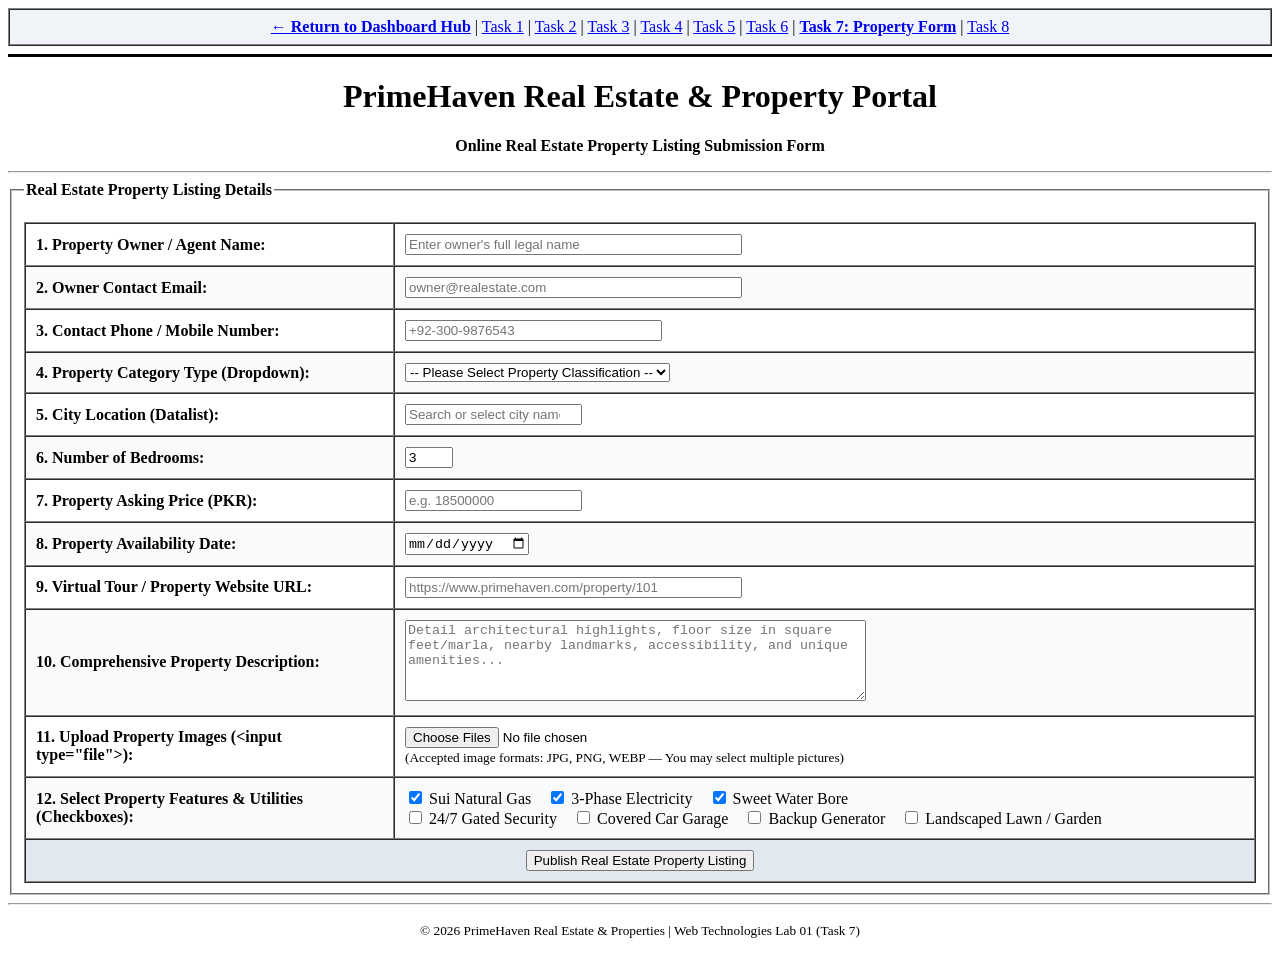
<file: task7_property_listing.html>
<!DOCTYPE html>
<html lang="en">
<head>
    <meta charset="UTF-8">
    <title>Question 7: Real Estate Property Listing Form</title>
</head>
<body>

    <!-- Main Navigation Bar -->
    <table width="100%" border="1" cellpadding="8" cellspacing="0" bgcolor="#f0f4f8">
        <tr>
            <td align="center">
                <a href="index.html"><b>&larr; Return to Dashboard Hub</b></a> |
                <a href="task1_student_profile.html">Task 1</a> |
                <a href="task2_department_website.html">Task 2</a> |
                <a href="task3_restaurant_website.html">Task 3</a> |
                <a href="task4_college_website.html">Task 4</a> |
                <a href="task5_hotel_booking.html">Task 5</a> |
                <a href="task6_job_application.html">Task 6</a> |
                <a href="task7_property_listing.html"><b>Task 7: Property Form</b></a> |
                <a href="task8_event_registration.html">Task 8</a>
            </td>
        </tr>
    </table>

    <hr size="3" color="#000000">

    <center>
        <h1>PrimeHaven Real Estate &amp; Property Portal</h1>
        <p><b>Online Real Estate Property Listing Submission Form</b></p>
    </center>

    <hr>

    <!-- Question 7 Form Container -->
    <form action="#" method="post" enctype="multipart/form-data">
        <fieldset>
            <legend><b>Real Estate Property Listing Details</b></legend>
            <br>
            <table width="100%" border="1" cellpadding="10" cellspacing="0">
                <!-- 1. Owner name -->
                <tr>
                    <td width="30%"><b>1. Property Owner / Agent Name:</b></td>
                    <td width="70%">
                        <input type="text" name="owner_name" size="40" placeholder="Enter owner's full legal name" required>
                    </td>
                </tr>

                <!-- 2. Email -->
                <tr bgcolor="#f9fafb">
                    <td><b>2. Owner Contact Email:</b></td>
                    <td>
                        <input type="email" name="owner_email" size="40" placeholder="owner@realestate.com" required>
                    </td>
                </tr>

                <!-- 3. Phone -->
                <tr>
                    <td><b>3. Contact Phone / Mobile Number:</b></td>
                    <td>
                        <input type="tel" name="owner_phone" size="30" placeholder="+92-300-9876543" required>
                    </td>
                </tr>

                <!-- 4. Property type using dropdown -->
                <tr bgcolor="#f9fafb">
                    <td><b>4. Property Category Type (Dropdown):</b></td>
                    <td>
                        <select name="property_type" required>
                            <option value="">-- Please Select Property Classification --</option>
                            <option value="residential_house">Residential Independent House / Villa</option>
                            <option value="luxury_apartment">Luxury Multi-Story Apartment / Flat</option>
                            <option value="commercial_plaza">Commercial Office Plaza</option>
                            <option value="retail_shop">Retail Commercial Shop</option>
                            <option value="residential_plot">Residential Plot / Land Parcel</option>
                            <option value="luxury_farmhouse">Agricultural Farmhouse Estate</option>
                        </select>
                    </td>
                </tr>

                <!-- 5. City using datalist -->
                <tr>
                    <td><b>5. City Location (Datalist):</b></td>
                    <td>
                        <input list="real_estate_cities" name="property_city" placeholder="Search or select city name" required>
                        <datalist id="real_estate_cities">
                            <option value="Islamabad">
                            <option value="Rawalpindi">
                            <option value="Lahore">
                            <option value="Karachi">
                            <option value="Peshawar">
                            <option value="Faisalabad">
                            <option value="Multan">
                            <option value="Gwadar">
                        </datalist>
                    </td>
                </tr>

                <!-- 6. Number of bedrooms -->
                <tr bgcolor="#f9fafb">
                    <td><b>6. Number of Bedrooms:</b></td>
                    <td>
                        <input type="number" name="num_bedrooms" min="0" max="25" value="3" required>
                    </td>
                </tr>

                <!-- 7. Price -->
                <tr>
                    <td><b>7. Property Asking Price (PKR):</b></td>
                    <td>
                        <input type="number" name="property_price" min="100000" step="100000" placeholder="e.g. 18500000" required>
                    </td>
                </tr>

                <!-- 8. Property availability date -->
                <tr bgcolor="#f9fafb">
                    <td><b>8. Property Availability Date:</b></td>
                    <td>
                        <input type="date" name="availability_date" required>
                    </td>
                </tr>

                <!-- 9. Property website URL -->
                <tr>
                    <td><b>9. Virtual Tour / Property Website URL:</b></td>
                    <td>
                        <input type="url" name="property_url" size="40" placeholder="https://www.primehaven.com/property/101">
                    </td>
                </tr>

                <!-- 10. Property description -->
                <tr bgcolor="#f9fafb">
                    <td><b>10. Comprehensive Property Description:</b></td>
                    <td>
                        <textarea name="property_description" rows="5" cols="55" placeholder="Detail architectural highlights, floor size in square feet/marla, nearby landmarks, accessibility, and unique amenities..." required></textarea>
                    </td>
                </tr>

                <!-- 11. Upload property images -->
                <tr>
                    <td><b>11. Upload Property Images (&lt;input type="file"&gt;):</b></td>
                    <td>
                        <input type="file" name="property_images" accept="image/*" multiple required>
                        <br><small>(Accepted image formats: JPG, PNG, WEBP &mdash; You may select multiple pictures)</small>
                    </td>
                </tr>

                <!-- 12. Select property features using checkboxes -->
                <tr bgcolor="#f9fafb">
                    <td><b>12. Select Property Features &amp; Utilities (Checkboxes):</b></td>
                    <td>
                        <input type="checkbox" name="feat_gas" value="yes" checked> Sui Natural Gas &nbsp;&nbsp;
                        <input type="checkbox" name="feat_electricity" value="yes" checked> 3-Phase Electricity &nbsp;&nbsp;
                        <input type="checkbox" name="feat_water" value="yes" checked> Sweet Water Bore &nbsp;&nbsp;<br>
                        <input type="checkbox" name="feat_security" value="yes"> 24/7 Gated Security &nbsp;&nbsp;
                        <input type="checkbox" name="feat_parking" value="yes"> Covered Car Garage &nbsp;&nbsp;
                        <input type="checkbox" name="feat_generator" value="yes"> Backup Generator &nbsp;&nbsp;
                        <input type="checkbox" name="feat_lawn" value="yes"> Landscaped Lawn / Garden
                    </td>
                </tr>

                <!-- 13. Submit button -->
                <tr bgcolor="#e2e8f0">
                    <td colspan="2" align="center">
                        <input type="submit" value="Publish Real Estate Property Listing">
                    </td>
                </tr>
            </table>
        </fieldset>
    </form>

    <hr size="2">

    <center>
        <p><small>&copy; 2026 PrimeHaven Real Estate &amp; Properties | Web Technologies Lab 01 (Task 7)</small></p>
    </center>

</body>
</html>
</file>
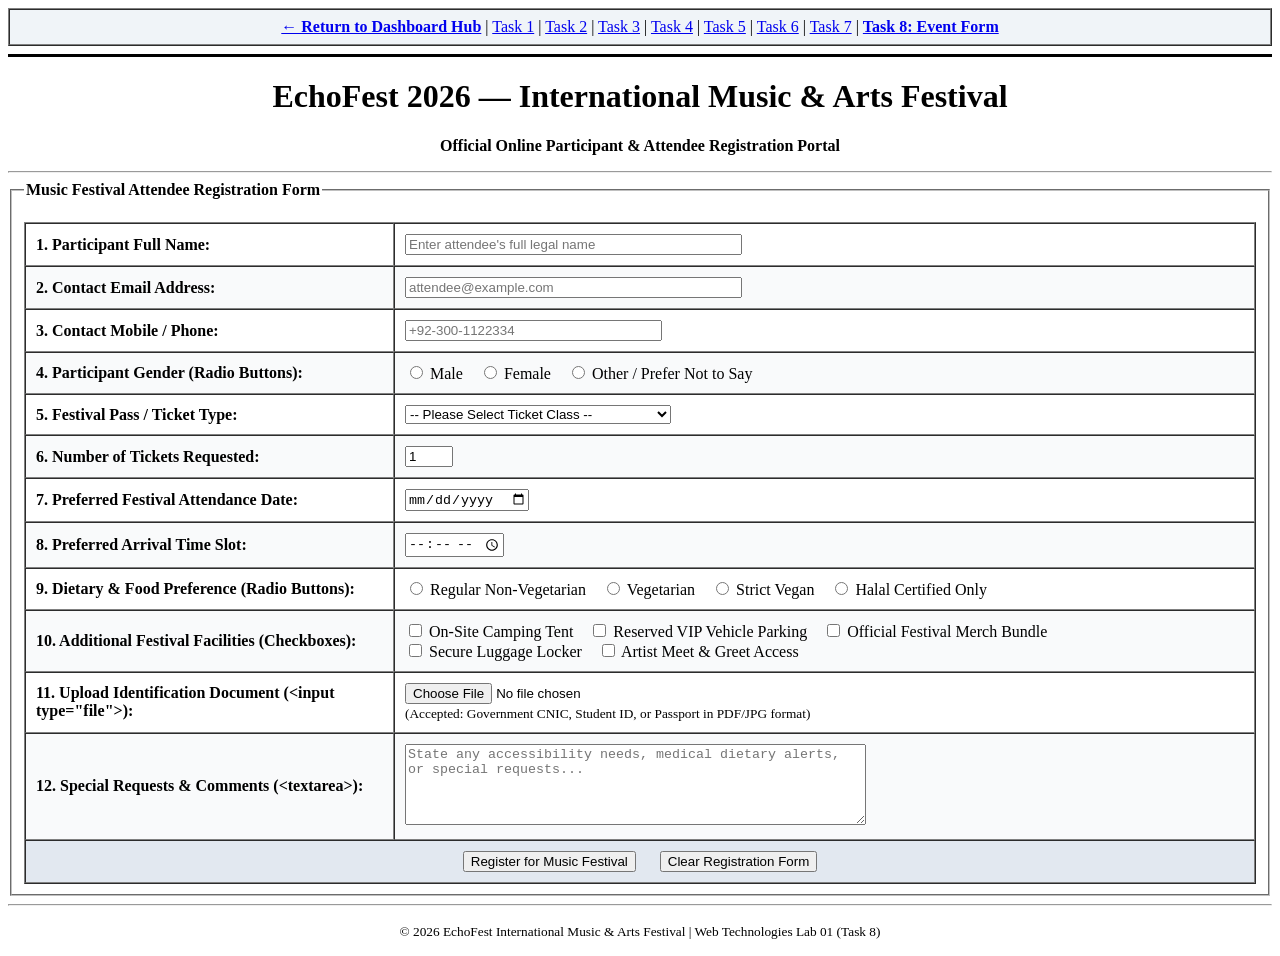
<file: task8_event_registration.html>
<!DOCTYPE html>
<html lang="en">
<head>
    <meta charset="UTF-8">
    <title>Question 8: Online Event Registration</title>
</head>
<body>

    <!-- Main Navigation Bar -->
    <table width="100%" border="1" cellpadding="8" cellspacing="0" bgcolor="#f0f4f8">
        <tr>
            <td align="center">
                <a href="index.html"><b>&larr; Return to Dashboard Hub</b></a> |
                <a href="task1_student_profile.html">Task 1</a> |
                <a href="task2_department_website.html">Task 2</a> |
                <a href="task3_restaurant_website.html">Task 3</a> |
                <a href="task4_college_website.html">Task 4</a> |
                <a href="task5_hotel_booking.html">Task 5</a> |
                <a href="task6_job_application.html">Task 6</a> |
                <a href="task7_property_listing.html">Task 7</a> |
                <a href="task8_event_registration.html"><b>Task 8: Event Form</b></a>
            </td>
        </tr>
    </table>

    <hr size="3" color="#000000">

    <center>
        <h1>EchoFest 2026 &mdash; International Music &amp; Arts Festival</h1>
        <p><b>Official Online Participant &amp; Attendee Registration Portal</b></p>
    </center>

    <hr>

    <!-- Question 8 Form Container -->
    <form action="#" method="post" enctype="multipart/form-data">
        <fieldset>
            <legend><b>Music Festival Attendee Registration Form</b></legend>
            <br>
            <table width="100%" border="1" cellpadding="10" cellspacing="0">
                <!-- 1. Participant name -->
                <tr>
                    <td width="30%"><b>1. Participant Full Name:</b></td>
                    <td width="70%">
                        <input type="text" name="participant_name" size="40" placeholder="Enter attendee's full legal name" required>
                    </td>
                </tr>

                <!-- 2. Email -->
                <tr bgcolor="#f9fafb">
                    <td><b>2. Contact Email Address:</b></td>
                    <td>
                        <input type="email" name="participant_email" size="40" placeholder="attendee@example.com" required>
                    </td>
                </tr>

                <!-- 3. Phone -->
                <tr>
                    <td><b>3. Contact Mobile / Phone:</b></td>
                    <td>
                        <input type="tel" name="participant_phone" size="30" placeholder="+92-300-1122334" required>
                    </td>
                </tr>

                <!-- 4. Gender -->
                <tr bgcolor="#f9fafb">
                    <td><b>4. Participant Gender (Radio Buttons):</b></td>
                    <td>
                        <input type="radio" name="gender" value="male" id="gender_m" required> <label for="gender_m">Male</label> &nbsp;&nbsp;
                        <input type="radio" name="gender" value="female" id="gender_f"> <label for="gender_f">Female</label> &nbsp;&nbsp;
                        <input type="radio" name="gender" value="other" id="gender_o"> <label for="gender_o">Other / Prefer Not to Say</label>
                    </td>
                </tr>

                <!-- 5. Ticket type -->
                <tr>
                    <td><b>5. Festival Pass / Ticket Type:</b></td>
                    <td>
                        <select name="ticket_type" required>
                            <option value="">-- Please Select Ticket Class --</option>
                            <option value="general_admission">General Festival Pass (Standard Access)</option>
                            <option value="vip_frontstage">VIP Front-Stage Experience Pass</option>
                            <option value="all_access_backstage">All-Access Golden Backstage VIP Pass</option>
                            <option value="student_discount">Student Concession Pass (ID Required)</option>
                            <option value="group_package">Group Festival Pass (4+ Members)</option>
                        </select>
                    </td>
                </tr>

                <!-- 6. Number of tickets -->
                <tr bgcolor="#f9fafb">
                    <td><b>6. Number of Tickets Requested:</b></td>
                    <td>
                        <input type="number" name="num_tickets" min="1" max="10" value="1" required>
                    </td>
                </tr>

                <!-- 7. Preferred event date -->
                <tr>
                    <td><b>7. Preferred Festival Attendance Date:</b></td>
                    <td>
                        <input type="date" name="event_date" required>
                    </td>
                </tr>

                <!-- 8. Preferred time -->
                <tr bgcolor="#f9fafb">
                    <td><b>8. Preferred Arrival Time Slot:</b></td>
                    <td>
                        <input type="time" name="preferred_time" required>
                    </td>
                </tr>

                <!-- 9. Food preference using radio buttons -->
                <tr>
                    <td><b>9. Dietary &amp; Food Preference (Radio Buttons):</b></td>
                    <td>
                        <input type="radio" name="food_preference" value="regular_non_veg" id="food_nonveg" required> <label for="food_nonveg">Regular Non-Vegetarian</label> &nbsp;&nbsp;
                        <input type="radio" name="food_preference" value="vegetarian" id="food_veg"> <label for="food_veg">Vegetarian</label> &nbsp;&nbsp;
                        <input type="radio" name="food_preference" value="vegan" id="food_vegan"> <label for="food_vegan">Strict Vegan</label> &nbsp;&nbsp;
                        <input type="radio" name="food_preference" value="halal_only" id="food_halal"> <label for="food_halal">Halal Certified Only</label>
                    </td>
                </tr>

                <!-- 10. Additional facilities using checkboxes -->
                <tr bgcolor="#f9fafb">
                    <td><b>10. Additional Festival Facilities (Checkboxes):</b></td>
                    <td>
                        <input type="checkbox" name="facility_camping" value="yes"> On-Site Camping Tent &nbsp;&nbsp;
                        <input type="checkbox" name="facility_parking" value="yes"> Reserved VIP Vehicle Parking &nbsp;&nbsp;
                        <input type="checkbox" name="facility_merch" value="yes"> Official Festival Merch Bundle &nbsp;&nbsp;<br>
                        <input type="checkbox" name="facility_locker" value="yes"> Secure Luggage Locker &nbsp;&nbsp;
                        <input type="checkbox" name="facility_meet_greet" value="yes"> Artist Meet &amp; Greet Access
                    </td>
                </tr>

                <!-- 11. Upload identification document -->
                <tr>
                    <td><b>11. Upload Identification Document (&lt;input type="file"&gt;):</b></td>
                    <td>
                        <input type="file" name="identification_doc" accept=".pdf,.jpg,.jpeg,.png" required>
                        <br><small>(Accepted: Government CNIC, Student ID, or Passport in PDF/JPG format)</small>
                    </td>
                </tr>

                <!-- 12. Comments using textarea -->
                <tr bgcolor="#f9fafb">
                    <td><b>12. Special Requests &amp; Comments (&lt;textarea&gt;):</b></td>
                    <td>
                        <textarea name="event_comments" rows="5" cols="55" placeholder="State any accessibility needs, medical dietary alerts, or special requests..."></textarea>
                    </td>
                </tr>

                <!-- 13. Submit and Reset buttons -->
                <tr bgcolor="#e2e8f0">
                    <td colspan="2" align="center">
                        <input type="submit" value="Register for Music Festival"> &nbsp;&nbsp;&nbsp;&nbsp;
                        <input type="reset" value="Clear Registration Form">
                    </td>
                </tr>
            </table>
        </fieldset>
    </form>

    <hr size="2">

    <center>
        <p><small>&copy; 2026 EchoFest International Music &amp; Arts Festival | Web Technologies Lab 01 (Task 8)</small></p>
    </center>

</body>
</html>
</file>
